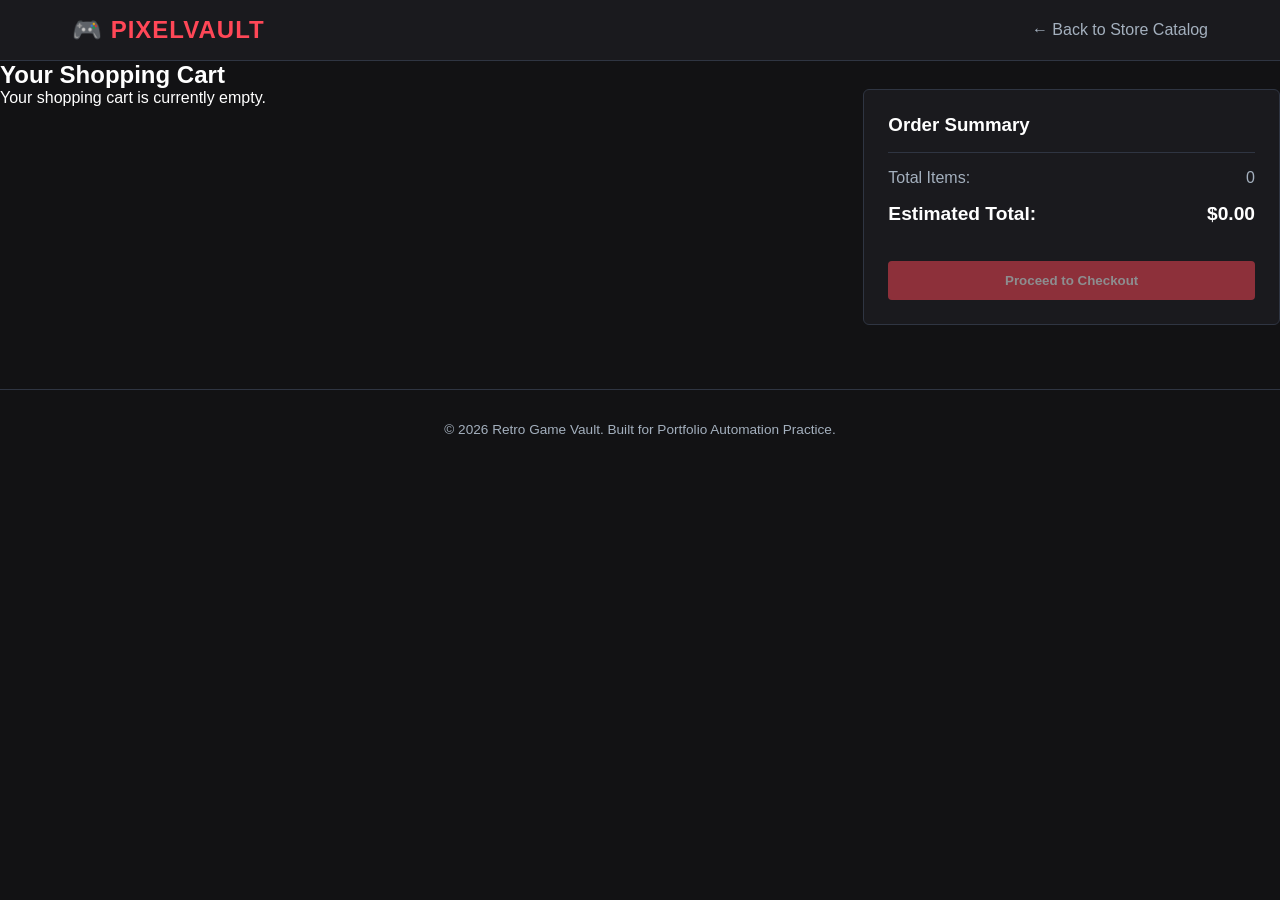
<file: cart.html>
<!DOCTYPE html>
<html lang="en">

<head>
    <meta charset="UTF-8">
    <meta name="viewport" content="width=device-width, initial-scale=1.0">
    <title>Retro Game Store - Your Cart</title>
    <link rel="stylesheet" href="css/global.css" />
    <link rel="stylesheet" href="css/cart.css" />
</head>

<body>

    <header class="navbar">
        <div class="nav-container">
            <a href="./index.html" class="brand-logo">🎮 PixelVault</a>
            <nav>
                <ul class="nav-links">
                    <li><a href="./index.html" class="nav-link">← Back to Store Catalog</a></li>
                </ul>
            </nav>
        </div>
    </header>

    <main class="cart-page-container">
        <h2 class="page-title">Your Shopping Cart</h2>

        <div class="cart-layout-grid">

            <section class="cart-items-section">
                <div id="cart-items-container">
                    <p class="cart-status-message">cart-items-container</p>
                    <p></p>
                </div>
            </section>

            <aside class="order-summary-sidebar">
                <aside class="order-summary-sidebar">
                    <div class="sidebar-card">
                        <h3>Order Summary</h3>
                        <hr class="summary-divider" />

                        <div class="summary-row">
                            <span>Total Items:</span>
                            <span id="cart-total-count" data-testid="summary-item-count">0</span>
                        </div>

                        <div class="summary-row total-highlight">
                            <span>Estimated Total:</span>
                            <span id="cart-total-price" data-testid="summary-total-val">$0.00</span>
                        </div>

                        <button id="btn-open-checkout" class="btn-primary btn-checkout-action" disabled
                            data-testid="trigger-checkout">
                            Proceed to Checkout
                        </button>
                    </div>
                </aside>
            </aside>

        </div>
        <div class="checkout-modal-overlay hidden" id="checkout-modal" data-testid="checkout-overlay">
            <div class="checkout-card-box">
                <button class="modal-close-x" id="btn-close-checkout" aria-label="Close Checkout">×</button>

                <h2>Secure Mock Checkout</h2>
                <p class="checkout-subtitle">Complete your transaction sandbox validation layout loop.</p>

                <form id="mock-checkout-form" novalidate>
                    <div class="form-field-group">
                        <label for="checkout-email">Email Address</label>
                        <input type="email" id="checkout-email" required placeholder="name@domain.com"
                            data-testid="input-email" />
                        <span class="field-error-msg" id="err-email">Valid email structure required.</span>
                    </div>

                    <div class="form-field-group">
                        <label for="checkout-name">Full Name on Card</label>
                        <input type="text" id="checkout-name" required placeholder="John Doe"
                            data-testid="input-name" />
                        <span class="field-error-msg" id="err-name">Name verification matching is mandatory.</span>
                    </div>

                    <div class="form-field-group">
                        <label for="checkout-card">Mock Card Number</label>
                        <input type="text" id="checkout-card" required maxlength="14" placeholder="1111 2222 3333"
                            data-testid="input-card" />
                        <span class="field-error-msg" id="err-card">Must contain exactly 12 numeric digits.</span>
                    </div>

                    <div class="form-row-split">
                        <div class="form-field-group">
                            <label for="checkout-expiry">Expiry (MM/YY)</label>
                            <input type="text" id="checkout-expiry" required maxlength="5" placeholder="12/28"
                                data-testid="input-expiry" />
                            <span class="field-error-msg" id="err-expiry">Format: MM/YY</span>
                        </div>
                        <div class="form-field-group">
                            <label for="checkout-cvv">CVV</label>
                            <input type="text" id="checkout-cvv" required maxlength="3" placeholder="123"
                                data-testid="input-cvv" />
                            <span class="field-error-msg" id="err-cvv">3 digits</span>
                        </div>
                    </div>

                    <button type="submit" class="btn-primary btn-submit-order" data-testid="submit-order-btn">
                        Authorize Payment Sandbox
                    </button>
                </form>
            </div>
        </div>
    </main>
    <footer class="main-footer">
        <p>&copy; 2026 Retro Game Vault. Built for Portfolio Automation Practice.</p>
    </footer>

    <script type="module" src="js/cart_entry.js"></script>
</body>

</html>
</file>
<file: css/global.css>
/* ==========================================================================
   Core Reset, Variables & Base Styles
   ========================================================================== */
* {
    margin: 0;
    padding: 0;
    box-sizing: border-box;
    font-family: 'Segoe UI', Tahoma, Geneva, Verdana, sans-serif;
}

:root {
    --bg-dark: #121214;
    --bg-surface: #1a1a1e;
    --bg-surface-hover: #26262b;
    --primary-color: #ff4757;
    --accent-blue: #2e86de;
    --text-main: #ffffff;
    --text-muted: #a4b0be;
    --border-color: #2f3542;
}

body {
    background-color: var(--bg-dark);
    color: var(--text-main);
}

/* ==========================================================================
   Global Layout Elements (Header Navigation & Footer)
   ========================================================================== */
.navbar {
    background-color: var(--bg-surface);
    border-bottom: 1px solid var(--border-color);
    position: sticky;
    top: 0;
    z-index: 100;
}

.nav-container {
    max-width: 1200px;
    margin: 0 auto;
    display: flex;
    justify-content: space-between;
    align-items: center;
    padding: 1rem 2rem;
}

.brand-logo {
    font-size: 1.5rem;
    font-weight: bold;
    color: var(--primary-color);
    text-decoration: none;
    text-transform: uppercase;
    letter-spacing: 1px;
}

.nav-links {
    display: flex;
    list-style: none;
    gap: 2rem;
}

.nav-links a {
    color: var(--text-muted);
    text-decoration: none;
    transition: color 0.2s;
}

.nav-links a:hover,
.nav-links a.active {
    color: var(--text-main);
    border-bottom: 2px solid var(--primary-color);
}

.cart-btn {
    background: transparent;
    border: 1px solid var(--primary-color);
    color: var(--primary-color);
    padding: 0.5rem 1rem;
    border-radius: 4px;
    cursor: pointer;
    font-weight: bold;
    transition: all 0.2s;
}

.cart-btn:hover {
    background-color: var(--primary-color);
    color: var(--text-main);
}

footer {
    text-align: center;
    padding: 2rem;
    color: var(--text-muted);
    font-size: 0.85rem;
    border-top: 1px solid var(--border-color);
    margin-top: 4rem;
}

/* ==========================================================================
   Shared Component Atoms (Global Buttons & Badges)
   ========================================================================== */
button {
    padding: 0.75rem 1.5rem;
    border: none;
    border-radius: 4px;
    font-weight: bold;
    cursor: pointer;
    transition: opacity 0.2s;
}

button:hover {
    opacity: 0.9;
}

.btn-primary {
    background-color: var(--primary-color);
    color: white;
}

.btn-secondary {
    background-color: var(--border-color);
    color: white;
}

.badge {
    background-color: var(--accent-blue);
    padding: 0.25rem 0.75rem;
    border-radius: 20px;
    font-size: 0.8rem;
    font-weight: bold;
    text-transform: uppercase;
}

/* Global Responsive Base */
@media (max-width: 768px) {
    .nav-links {
        display: none;
    }
}
</file>
<file: css/cart.css>
/* Layout container layout grid split */
.cart-layout-grid {
    display: flex;
    gap: 30px;
    align-items: flex-start;
}

.cart-items-section {
    flex: 2;
    /* Takes up 2/3 of the layout space */
}

.order-summary-sidebar {
    flex: 1;
    /* Takes up 1/3 of the layout space */
    position: sticky;
    top: 20px;
    /* Locks sidebar in position while scrolling items */
}

/* Row-by-row layout details */
.cart-item-row {
    display: flex;
    align-items: center;
    justify-content: space-between;

    /* 🌟 THE COLOR FIXES: Use your dark surface variables */
    background-color: var(--bg-surface);
    /* Changes row from white to dark gray/black */
    color: var(--text-main);
    /* Forces child text elements to be white */

    border: 1px solid var(--border-color);
    border-radius: 6px;
    padding: 1rem 1.5rem;
    gap: 1.5rem;
    margin-bottom: 1rem;
    /* Adds clean spacing between the rows */
}

.cart-row-image img {
    width: 60px;
    height: 80px;
    object-fit: cover;
}

/* 1. Rigidly define the box boundaries using your template's class name */
.cart-item-img-box {
    width: 80px;
    /* Fixes the horizontal footprint of the thumbnail */
    height: 100px;
    /* Sets a standard vertical bounding box */
    overflow: hidden;
    /* Crops any excess visual pixels cleanly */
    border-radius: 4px;
    /* Smooths out sharp image corners slightly */
    background-color: #1a1a1e;
    /* Fallback surface color while assets load */
    flex-shrink: 0;
    /* Vital: keeps flexbox containers from crushing the image width */
}

/* 2. Command the img element inside to adapt to those boundaries */
.cart-item-img {
    width: 100%;
    height: 100%;

    /* 🌟 The magic fix: This scales the Breath of Fire cover art to fill the 
       80x100 constraints smoothly without stretching, warping, or distorting! */
    object-fit: cover;
    object-position: center;
}

/* Quantity control container box */
.cart-item-quantity-control {
    display: flex;
    align-items: center;
    background-color: var(--bg-dark);
    /* Deeper black background for the control widget */
    border: 1px solid var(--border-color);
    border-radius: 4px;
    overflow: hidden;
}

/* Individual + and - buttons inside the quantity control */
.cart-item-quantity-control button {
    background: transparent;
    color: var(--text-main);
    /* White text symbols */
    padding: 0.5rem 0.75rem;
    border: none;
    cursor: pointer;
    transition: background-color 0.2s;
}

.cart-item-quantity-control button:hover {
    background-color: var(--bg-surface-hover);
    /* Subtle glow highlight on hover */
}

/* The dynamic quantity value text between the buttons */
.cart-item-qty-value {
    color: var(--text-main);
    padding: 0 0.75rem;
    font-weight: bold;
}

/* Clear alignment styling for the right side pricing / delete action column */
.cart-item-pricing {
    display: flex;
    flex-direction: column;
    align-items: flex-end;
    gap: 0.5rem;
}

/* Make the 'Remove' link button blend in quietly */
.cart-item-remove-btn {
    background: transparent;
    border: none;
    padding: 0;
    color: var(--text-muted);
    font-size: 0.85rem;
    text-decoration: underline;
    cursor: pointer;
    transition: color 0.2s ease;
    margin-top: 0.25rem;
    font-weight: normal;
}

.cart-item-remove-btn:hover {
    color: var(--primary-color);
    /* Changes to bright red on hover to signal an alert action */
    opacity: 1;
    /* Overrides global button hover opacity rules */
}

/* Stacks the details column elements vertically */
.cart-item-details {
    display: flex;
    flex-direction: column;
    gap: 4px;
    flex-grow: 1;
    /* Pushes the pricing container cleanly to the far right */
}

/* Formats the baseline price per copy text */
.cart-item-unit-price {
    font-size: 0.9rem;
    color: var(--text-muted);
}

/* Clarifies the typography of your running quantity status label */
.cart-item-qty-value {
    font-size: 0.9rem;
    color: var(--text-main);
    font-weight: 500;
}

/* Tiny uppercase styling layout for the "Total" helper label indicator */
.cart-item-total-label {
    font-size: 0.75rem;
    color: var(--text-muted);
    text-transform: uppercase;
    letter-spacing: 0.5px;
}

.btn-qty-decrement:disabled {
    opacity: 0.3;
    cursor: not-allowed;
    filter: grayscale(1);
}

.cart-item-platform-tag {
    font-size: 0.85rem;
    font-weight: 600;
    color: var(--accent-blue);
    /* 💡 Reuses your global core blueprint color */
    text-transform: uppercase;
    letter-spacing: 0.5px;
    margin-top: -2px;
    /* Shifts tag closer to the header title text nicely */
    margin-bottom: 4px;
}

/* ==========================================================================
   Mock Checkout Modal & Layout Scaffolding
   ========================================================================== */
.checkout-modal-overlay {
    position: fixed;
    /* Fixes it relative to the browser viewport window */
    top: 0;
    left: 0;
    width: 100vw;
    height: 100vh;
    background-color: rgba(0, 0, 0, 0.85);
    /* Deep dark overlay shroud */
    backdrop-filter: blur(8px);
    /* Smooth background frosting effect */

    /* 🎯 The Magic Centering Loop */
    display: flex;
    align-items: center;
    justify-content: center;

    z-index: 200;
    /* Explicitly floats above your navbar's z-index of 100! */
    transition: opacity 0.2s ease-in-out;
}

/* Ensure the hidden utility works flawlessly */
.checkout-modal-overlay.hidden {
    display: none !important;
}

.checkout-card-box {
    background-color: var(--bg-surface);
    border: 1px solid var(--border-color);
    border-radius: 8px;
    width: 90%;
    max-width: 550px;
    /* Prevents input stretching on large screens */
    padding: 2.5rem;
    position: relative;
    /* Allows the close 'X' button to anchor to the top right */
    box-shadow: 0 20px 40px rgba(0, 0, 0, 0.6);
}

/* Close Window 'X' Button Anchor position */
.modal-close-x {
    position: absolute;
    top: 20px;
    right: 20px;
    background: transparent;
    color: var(--text-muted);
    font-size: 1.5rem;
    border: none;
    cursor: pointer;
    line-height: 1;
}

.modal-close-x:hover {
    color: var(--primary-color);
}

.checkout-subtitle {
    color: var(--text-muted);
    font-size: 0.9rem;
    margin-bottom: 1.5rem;
}

/* Form Input Configurations */
.form-field-group {
    margin-bottom: 1.25rem;
    display: flex;
    flex-direction: column;
}

.form-field-group label {
    font-size: 0.85rem;
    color: var(--text-muted);
    margin-bottom: 0.5rem;
    font-weight: bold;
    text-transform: uppercase;
}

.form-field-group input {
    padding: 0.75rem;
    background-color: var(--bg-dark);
    border: 1px solid var(--border-color);
    color: white;
    border-radius: 4px;
    font-size: 1rem;
}

.form-field-group input:focus {
    outline: none;
    border-color: var(--accent-blue);
}

.form-row-split {
    display: flex;
    gap: 1.5rem;
}

.form-row-split .form-field-group {
    flex: 1;
}

.btn-submit-order {
    width: 100%;
    margin-top: 1rem;
    padding: 1rem;
    font-size: 1rem;
}

/* Defensive Error State Layout System */
.field-error-msg {
    color: var(--primary-color);
    font-size: 0.8rem;
    margin-top: 0.35rem;
    display: none;
    /* Invisible until validated invalid */
}

input.invalid-field {
    border-color: var(--primary-color) !important;
    background-color: rgba(255, 71, 87, 0.05);
}

.sidebar-card {
    background-color: var(--bg-surface);
    border: 1px solid var(--border-color);
    border-radius: 6px;
    padding: 1.5rem;
}

.summary-divider {
    border: none;
    border-top: 1px solid var(--border-color);
    margin: 1rem 0;
}

.summary-row {
    display: flex;
    justify-content: space-between;
    margin-bottom: 0.75rem;
    color: var(--text-muted);
}

.total-highlight {
    font-size: 1.2rem;
    font-weight: bold;
    color: var(--text-main);
    margin-top: 1rem;
}

.btn-checkout-action {
    width: 100%;
    margin-top: 1.5rem;
}
</file>
